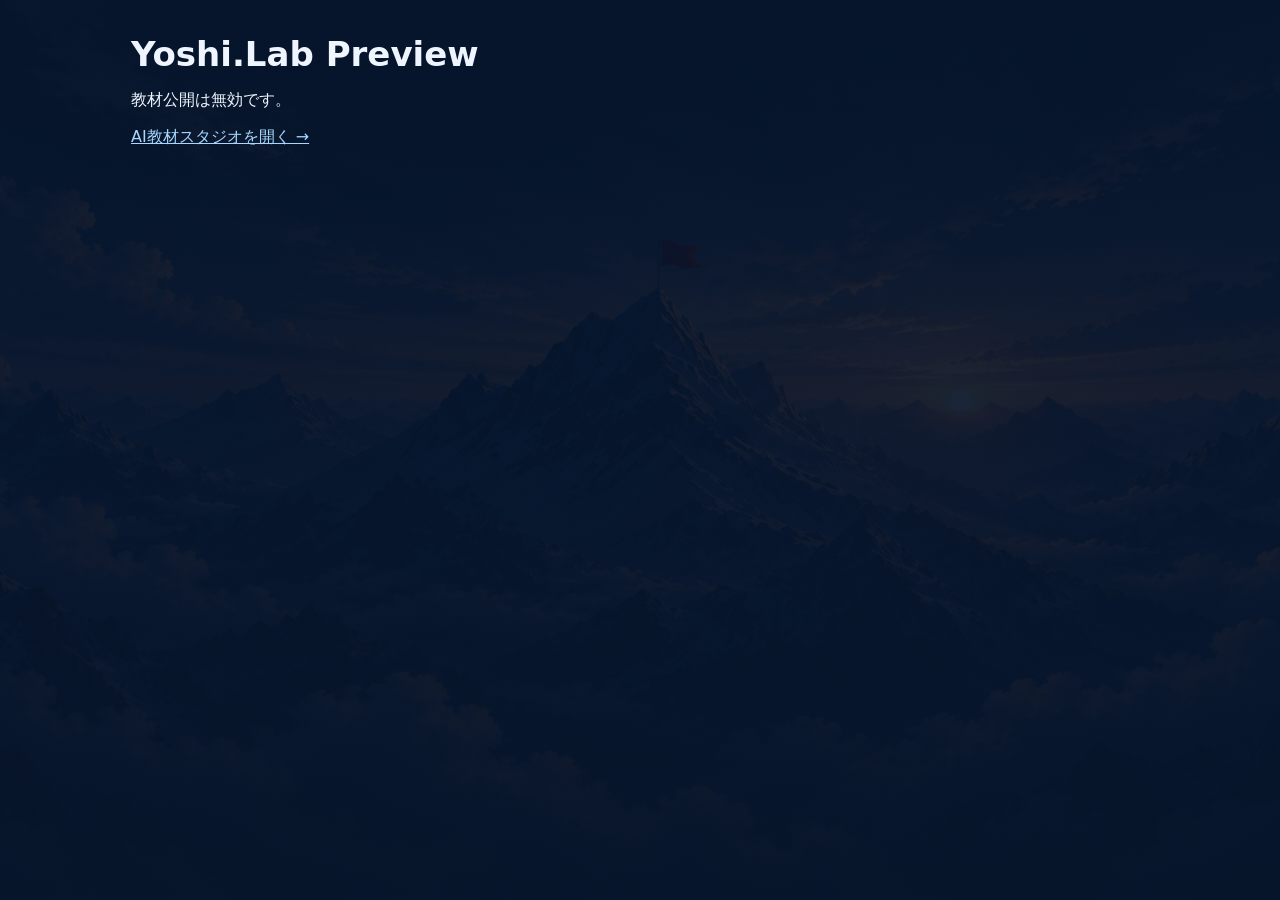
<file: index.html>
<!doctype html><html lang="ja"><head><meta charset="utf-8"><meta name="robots" content="noindex,nofollow"><meta name="viewport" content="width=device-width,initial-scale=1"><title>Yoshi.Lab Preview</title><link rel="stylesheet" href="./teacher-studio.css"></head><body><main><h1>Yoshi.Lab Preview</h1><p>教材公開は無効です。</p><a href="./teacher-studio.html">AI教材スタジオを開く →</a></main></body></html>
</file>
<file: teacher-studio.css>
:root{font-family:system-ui,-apple-system,"Noto Sans JP",sans-serif;color:#eef5ff;background:#081831;color-scheme:dark}*{box-sizing:border-box}body{margin:0;min-height:100vh;background:linear-gradient(#07152ad9,#07152af2),url('./yoshilab-unified-mountain.png') center/cover fixed}main{max-width:1050px;margin:auto;padding:22px 16px 65px}header{display:flex;justify-content:space-between;align-items:center;gap:14px}h1{font-size:clamp(24px,5vw,34px);margin:12px 0}h2{font-size:20px}.panel{background:#152b4bee;border:1px solid #3e6495;border-radius:19px;padding:20px;margin:18px 0;box-shadow:0 12px 35px #0004}.muted{color:#b9cce9}a{color:#a6d7ff}.grid{display:grid;grid-template-columns:1fr 1fr;gap:14px}label{display:grid;gap:7px;font-size:14px;font-weight:700}input,select,textarea,button{font:inherit;border-radius:10px;padding:11px;color:#fff}input,select,textarea{width:100%;background:#0d203d;border:1px solid #4e719f}textarea{resize:vertical;min-height:120px;line-height:1.6}#source{min-height:220px}button{background:#28538a;border:1px solid #5082b9;font-weight:750;cursor:pointer}button.primary{background:#176fee;border-color:#54b9ff}button:disabled{opacity:.48;cursor:not-allowed}.actions{display:flex;gap:10px;flex-wrap:wrap}.status{margin:12px 0;min-height:24px}.error{color:#ffb6b6}.good{color:#9fefc9}.category{border:1px solid #3c618f;border-radius:12px;margin:14px 0;padding:12px}.question{display:grid;gap:9px;padding:15px 0;border-bottom:1px solid #36577e}.question:last-child{border:0}.question-head{display:flex;justify-content:space-between;align-items:center;gap:12px}.question-head label{display:flex;align-items:center;gap:8px}.question-head input{width:auto}.question textarea{min-height:76px}.small{font-size:12px}.hidden{display:none!important}@media(max-width:650px){.grid{grid-template-columns:1fr}.panel{padding:15px}}

.preview-notice{padding:12px;border:1px solid #dfa966;border-radius:10px;color:#ffe1a6;background:#392d19;}
</file>
